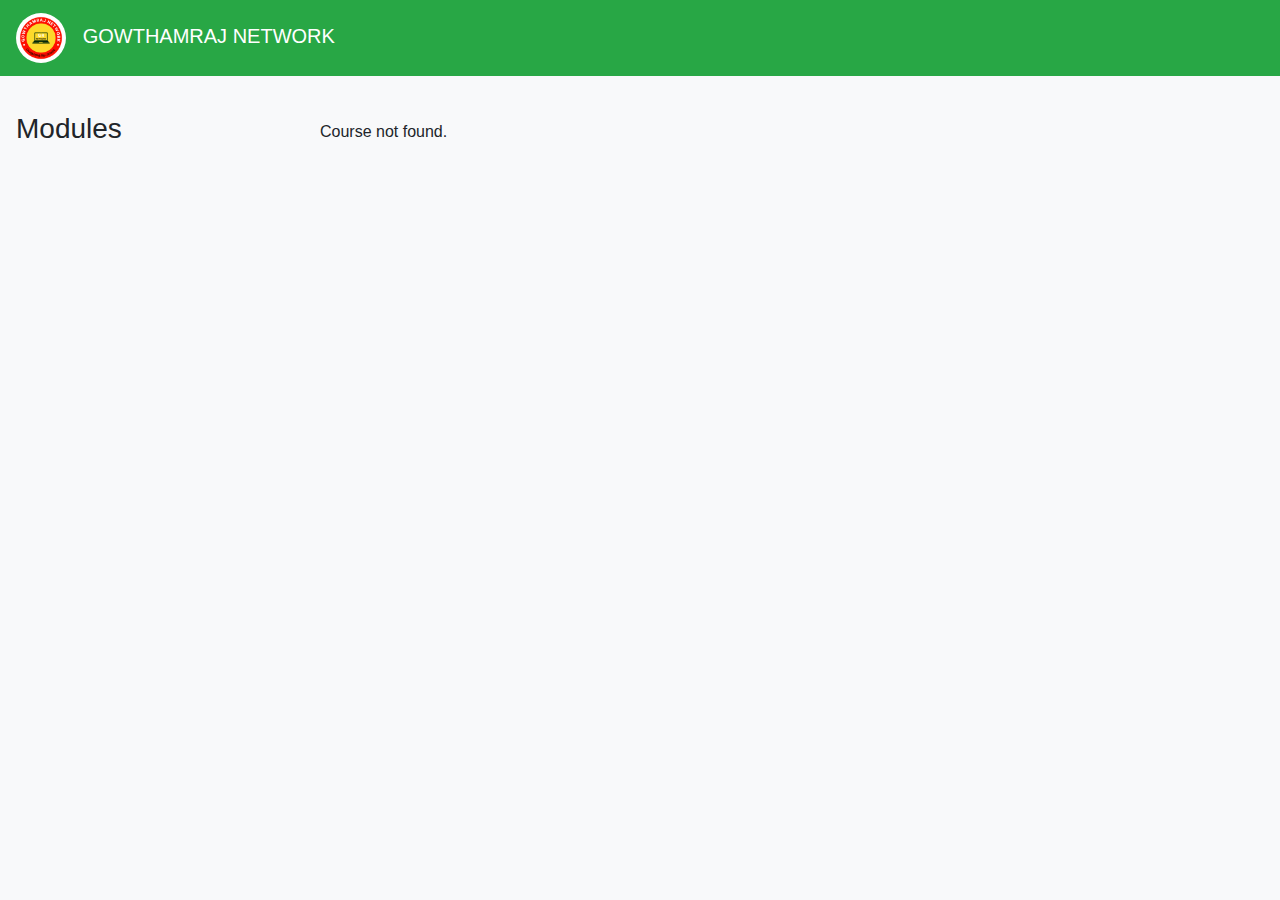
<file: watch_course.html>
<!DOCTYPE html>
<html lang="en">
<head>
    <meta charset="UTF-8">
    <meta name="viewport" content="width=device-width, initial-scale=1.0">
    <title>Course View</title>
    <link rel="stylesheet" href="https://stackpath.bootstrapcdn.com/bootstrap/4.5.2/css/bootstrap.min.css">
    <link rel="stylesheet" href="https://cdn.jsdelivr.net/npm/bootstrap-icons/font/bootstrap-icons.css">
    <link rel="stylesheet" href="styles.css">
</head>
<body onload="loadCourseModules()">
    <nav class="navbar navbar-light bg-success w-100">
        <span class="navbar-brand mb-0 h1 text-white"><img class="logo" src="./assets/images/logo.jpg"
                alt=""> &nbsp; GOWTHAMRAJ NETWORK</span>
    </nav>
    <div class="container-fluid">
        <div class="row">
            <!-- Left Pane for Course Modules -->
            <div class="col-md-3 bg-light p-3" id="course-modules-pane">
                <h3>Modules</h3>
                <ul class="nav flex-column mt-4" id="modules-list">
                    <!-- Modules will be dynamically inserted here -->
                </ul>
            </div>

            <!-- Center Pane for Video Content -->
            <div class="col-md-9 p-4" id="video-content-pane">
                <div id="video-container">
                    <!-- Video content will be dynamically inserted here -->
                </div>
            </div>
        </div>
    </div>

    <script src="https://code.jquery.com/jquery-3.5.1.slim.min.js"></script>
    <script src="https://cdn.jsdelivr.net/npm/@popperjs/core@2.5.4/dist/umd/popper.min.js"></script>
    <script src="https://stackpath.bootstrapcdn.com/bootstrap/4.5.2/js/bootstrap.min.js"></script>
    <script src="course_script.js"></script>
</body>
</html>
</file>
<file: styles.css>
body {
    font-family: 'Arial', sans-serif;
    background-color: #f8f9fa;
}

.navbar {
    margin-bottom: 20px;
}

.logo{
    height: 50px;
    border-radius: 50%;
}

#left-pane {
    background-color: #f1f1f1;
    border-right: 1px solid #dee2e6;
    border-radius: 10px;
}

#left-pane .nav-link {
    color: #495057;
    cursor: pointer;
}

#left-pane .nav-link.active {
    font-weight: bold;
    color: #007bff;
}

#left-pane .nav-link i {
    margin-right: 8px;
}

#center-pane {
    background-color: white;
    border: 1px solid #dee2e6;
    border-radius: 10px;
    box-shadow: 0 0 10px rgba(0, 0, 0, 0.1);
}

#center-pane h2 {
    margin-bottom: 20px;
}

.course-card {
    display: flex;
    border: 1px solid #dee2e6;
    border-radius: 10px;
    padding: 15px;
    margin-bottom: 15px;
    background-color: #ffffff;
    box-shadow: 0 0 10px rgba(0, 0, 0, 0.05);
}

.course-card img {
    border-radius: 10px;
}

.course-card h4 {
    margin-bottom: 10px;
}

.course-details{
    margin-left: 30px;
}

#video-content-pane{
    padding-left: 0px !important;
}

#course-modules-pane{
    padding-right: 0px !important;
}

@media (max-width: 768px) {
    .course-card{
        display: flex;
        flex-direction: column;
        align-items: center;
    }    
}
</file>
